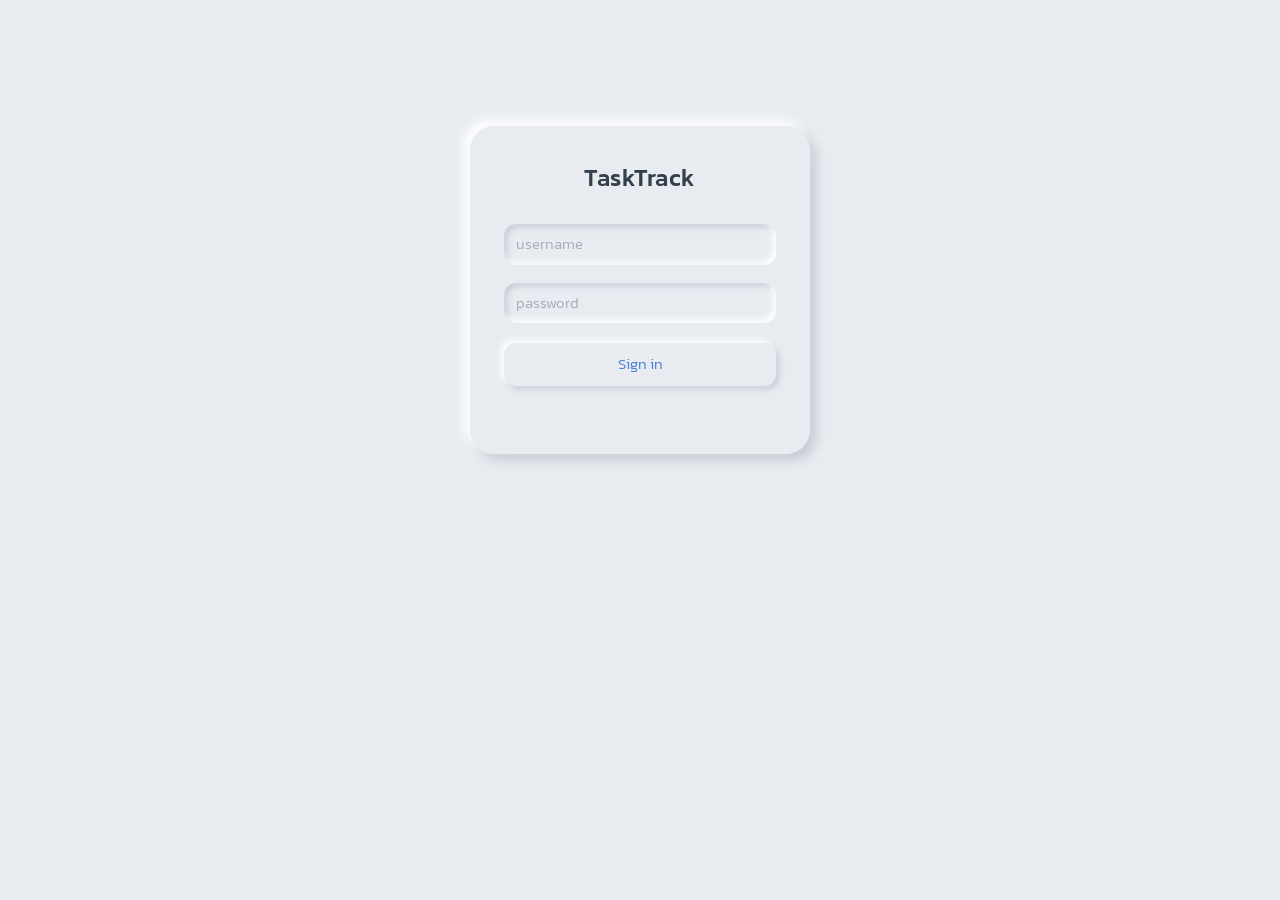
<file: index.html>
<!doctype html>
<html lang="en">
<head>
<meta charset="utf-8">
<meta name="viewport" content="width=device-width, initial-scale=1">
<title>TaskTrack — Login</title>
<link rel="preconnect" href="https://fonts.googleapis.com">
<link rel="preconnect" href="https://fonts.gstatic.com" crossorigin>
<link rel="stylesheet" href="https://fonts.googleapis.com/css2?family=Kanit:wght@300;400;500;600&display=swap">
<link rel="stylesheet" href="css/style.css">
</head>
<body>
<div class="login hidden" id="box">
  <h1>TaskTrack</h1>
  <form id="form">
    <input id="u" type="text" placeholder="username" autocomplete="username" required>
    <input id="p" type="password" placeholder="password" autocomplete="current-password" required>
    <button type="submit">Sign in</button>
  </form>
  <div id="err" class="error"></div>
</div>
<script>
async function login(u,p) {
  const r = await fetch('api/auth.php',{method:'POST',headers:{'Content-Type':'application/json'},body:JSON.stringify({username:u,password:p})});
  const d = await r.json();
  if (d.ok) location.href = 'app.html';
  else { document.getElementById('err').textContent = d.error || 'Login failed'; document.getElementById('box').classList.remove('hidden'); }
}
document.getElementById('form').onsubmit = e => { e.preventDefault(); login(document.getElementById('u').value,document.getElementById('p').value); };
// already logged in? go straight to the app instead of flashing this form
(async ()=>{
  const r = await fetch('api/auth.php'); const d = await r.json();
  if (d.ok) location.href='app.html';
  else document.getElementById('box').classList.remove('hidden');
})().catch(()=>document.getElementById('box').classList.remove('hidden'));
</script>
</body>
</html>
</file>
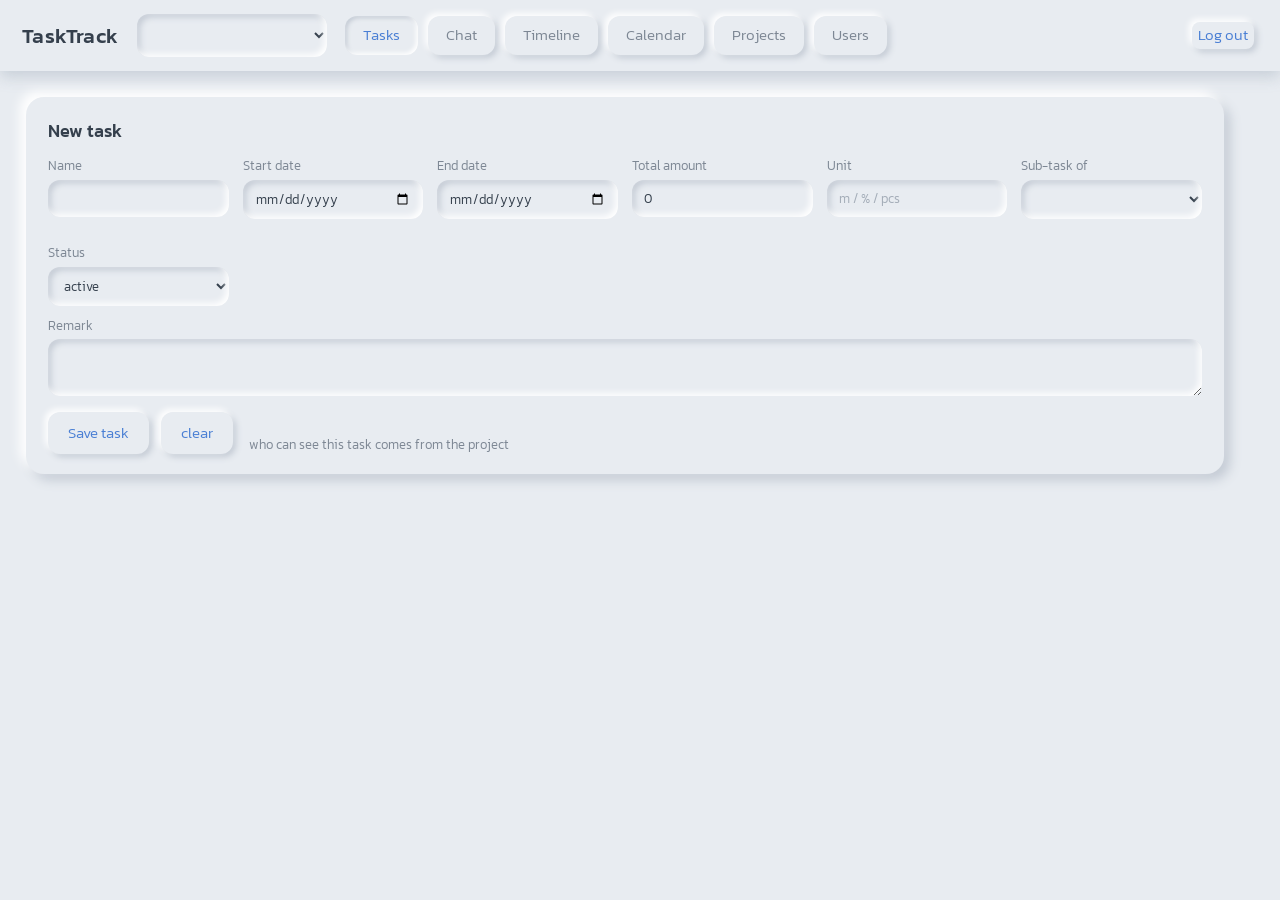
<file: app.html>
<!doctype html>
<html lang="en">
<head>
<meta charset="utf-8">
<meta name="viewport" content="width=device-width, initial-scale=1">
<title>TaskTrack</title>
<link rel="preconnect" href="https://fonts.googleapis.com">
<link rel="preconnect" href="https://fonts.gstatic.com" crossorigin>
<link rel="stylesheet" href="https://fonts.googleapis.com/css2?family=Kanit:wght@300;400;500;600&display=swap">
<link rel="stylesheet" href="css/style.css">
</head>
<body>
<header>
  <h1>TaskTrack</h1>
  <select id="project-select" title="Project"></select>
  <nav id="tabs">
    <button data-view="tasks" class="on">Tasks</button>
    <button data-view="chat">Chat</button>
    <button data-view="timeline">Timeline</button>
    <button data-view="calendar">Calendar</button>
        <button data-view="projects" class="admin-only">Projects</button>
    <button data-view="users" class="admin-only">Users</button>
  </nav>
  <span id="who"></span>
  <button id="logout" class="link">Log out</button>
</header>

<main>
  <!-- TASKS -->
  <section id="view-tasks">
    <form id="task-form" class="card write-only">
      <h2 id="task-form-title">New task</h2>
      <input type="hidden" name="id">
      <div class="grid">
        <label>Name<input name="name" required></label>
        <label>Start date<input name="start_date" type="date"></label>
        <label>End date<input name="end_date" type="date"></label>
        <label>Total amount<input name="total_amount" type="number" step="0.01" min="0" value="0"></label>
        <label>Unit<input name="unit" placeholder="m / % / pcs"></label>
        <label>Sub-task of<select name="parent_id" id="parent-select"></select></label>
        <label>Status<select name="status"><option value="active">active</option><option value="done">done</option></select></label>
      </div>
      <label>Remark<textarea name="remark" rows="2"></textarea></label>
      <div class="row">
        <button type="submit">Save task</button>
        <button type="button" id="task-reset" class="link">clear</button>
        <span class="hint">who can see this task comes from the project</span>
      </div>
    </form>

    <div id="task-list"></div>

    <div id="task-detail" class="card hidden">
      <button id="detail-close" class="link">close</button>
      <div id="detail-body"></div>
      <form id="progress-form" class="row write-only">
        <input type="hidden" name="task_id">
        <label>Done on this day<input name="done_amount" type="number" step="0.01" min="0" required></label>
        <label>Date<input name="done_date" type="date" required></label>
        <label class="grow">Remark<input name="remark"></label>
        <button type="submit">Add progress</button>
      </form>
      <label class="hint write-only">Attach documents (up to 100 MB each)<input type="file" id="task-files" multiple></label>
      <div id="task-upload" class="hint"></div>
      <div id="detail-files"></div>
    </div>
  </section>

  <!-- CHAT -->
  <section id="view-chat" class="hidden">
    <h2>Chat room</h2>
    <button id="chat-older" class="link hidden">load older messages</button>
    <div id="chat-list" class="chat-list"></div>
    <form id="chat-form" class="card">
      <textarea name="body" rows="3" placeholder="Write a message…"></textarea>
      <label class="hint">Attach files or photos (up to 100 MB each)<input type="file" id="chat-files" multiple></label>
      <div id="chat-upload" class="hint"></div>
      <div class="row">
        <button type="submit">Send</button>
        <span id="chat-msg" class="error"></span>
      </div>
    </form>
  </section>

  <!-- TIMELINE -->
  <section id="view-timeline" class="hidden">
    <h2>Timeline</h2>
    <div id="timeline"></div>
  </section>

  <!-- CALENDAR -->
  <section id="view-calendar" class="hidden">
    <div class="row">
      <button id="cal-prev">&larr;</button>
      <h2 id="cal-title"></h2>
      <button id="cal-next">&rarr;</button>
    </div>
    <div id="calendar"></div>
  </section>


  <!-- PROJECTS -->
  <section id="view-projects" class="hidden">
    <h2>Projects</h2>
    <form id="project-form" class="card">
      <h3 id="project-form-title">New project</h3>
      <input type="hidden" name="id">
      <div class="grid">
        <label>Name<input name="name" required></label>
        <label>Status<select name="status"><option value="active">active</option><option value="archived">archived</option></select></label>
      </div>
      <label>Remark<textarea name="remark" rows="2"></textarea></label>
      <label>Visible to these users</label>
      <div id="project-user-list" class="check-list"></div>
      <p class="hint">Admins always see every project. Pick the people who should see this one.</p>
      <div class="row">
        <button type="submit">Save project</button>
        <button type="button" id="project-reset" class="link">clear</button>
        <span id="project-msg" class="error"></span>
      </div>
    </form>
    <div id="project-list"></div>
  </section>

  <!-- USERS -->
  <section id="view-users" class="hidden">
    <h2>Users</h2>
    <form id="user-form" class="card row">
      <input name="username" placeholder="username" required>
      <input name="password" type="password" placeholder="password">
      <select name="role"><option value="user">user</option><option value="worker">worker</option><option value="admin">admin</option></select>
      <button type="submit">Add</button>
      <span id="user-msg" class="error"></span>
    </form>
    <div id="user-list"></div>
  </section>
</main>

<script src="js/app.js"></script>
</body>
</html>
</file>
<file: css/style.css>
:root {
  --bg: #e8ecf1;
  --light: #ffffff;
  --dark: #c3cad4;
  --ink: #35404d;
  --muted: #7d8794;
  --accent: #4a7fd4;
  --green: #2f9d55;
  --green-lt: #4fc27c;
  --red: #c0392b;
  --raised: -6px -6px 12px var(--light), 6px 6px 12px var(--dark);
  --raised-sm: -3px -3px 6px var(--light), 3px 3px 6px var(--dark);
  --inset: inset -3px -3px 6px var(--light), inset 3px 3px 6px var(--dark);
  --inset-sm: inset -2px -2px 4px var(--light), inset 2px 2px 4px var(--dark);
}
* { box-sizing: border-box; }
body { margin: 0; background: var(--bg); color: var(--ink); font: 300 15px/1.5 'Kanit', system-ui, "Segoe UI", sans-serif; }
h1, h2, h3, b, th, .num { font-weight: 500; }

/* ---------- raised / inset primitives ---------- */
.raised { background: var(--bg); border-radius: 14px; box-shadow: var(--raised); }
.inset { background: var(--bg); border-radius: 12px; box-shadow: var(--inset); }

/* ---------- header ---------- */
header {
  display: flex; gap: 18px; align-items: center; padding: 14px 22px; flex-wrap: wrap;
  background: var(--bg); box-shadow: 0 6px 14px rgba(120, 135, 155, .28); position: sticky; top: 0; z-index: 5;
}
header h1 { font-size: 21px; margin: 0; letter-spacing: .4px; color: var(--ink); }
nav { display: flex; gap: 10px; flex: 1; }
nav button {
  border: none; background: var(--bg); color: var(--muted); padding: 8px 18px;
  border-radius: 12px; font: inherit; cursor: pointer; box-shadow: var(--raised-sm); transition: color .15s, box-shadow .15s;
}
nav button:hover { color: var(--ink); }
nav button.on { box-shadow: var(--inset-sm); color: var(--accent); }
#who { color: var(--muted); font-size: 14px; }

main { padding: 26px; max-width: 1250px; }
h2 { font-size: 18px; margin: 0 0 12px; }
h3 { font-size: 15px; margin: 26px 0 10px; color: var(--muted); font-weight: 400; }
.hidden { display: none !important; }
.hint { color: var(--muted); font-size: 13px; font-weight: 300; }
.error { color: #c0392b; font-size: 14px; min-height: 20px; }

.tag { font-size: 11px; background: var(--bg); color: var(--muted); padding: 2px 8px; border-radius: 10px; box-shadow: var(--inset-sm); }
.chip { font-size: 11px; color: var(--accent); background: var(--bg); padding: 1px 7px; border-radius: 9px; box-shadow: var(--raised-sm); }

button.link {
  border: none; background: none; color: var(--accent); cursor: pointer; font: inherit;
  padding: 2px 6px; border-radius: 8px; box-shadow: var(--raised-sm); margin-right: 4px;
}
button.link:hover { box-shadow: var(--inset-sm); }
button.link:empty { display: none; }

/* ---------- forms ---------- */
.card { background: var(--bg); border-radius: 18px; box-shadow: var(--raised); padding: 20px 22px; margin-bottom: 24px; }
label { display: block; font-size: 13px; color: var(--muted); margin-bottom: 10px; }
label.inline { display: inline-block; margin: 0 12px 0 0; }
label.grow { flex: 1; }
input, select, textarea {
  width: 100%; padding: 9px 12px; border: none; border-radius: 12px; font: inherit; color: var(--ink);
  background: var(--bg); box-shadow: var(--inset); margin-top: 4px;
}
input::placeholder, textarea::placeholder { color: #a4adb8; }
input:focus, select:focus, textarea:focus { outline: none; box-shadow: var(--inset), 0 0 0 2px rgba(74, 127, 212, .35); }
select[multiple] { padding: 6px; }
select option { background: var(--bg); color: var(--ink); }
input[type=checkbox] { width: auto; margin: 0; box-shadow: var(--inset-sm); accent-color: var(--accent); }
.grid { display: grid; grid-template-columns: repeat(auto-fit, minmax(170px, 1fr)); gap: 14px; }
.row { display: flex; gap: 12px; align-items: flex-end; flex-wrap: wrap; }
.row button, .login button {
  border: none; border-radius: 12px; padding: 10px 20px; background: var(--bg); color: var(--accent);
  font: inherit; cursor: pointer; box-shadow: var(--raised-sm);
}
.row button:hover, .login button:hover { box-shadow: var(--inset-sm); }
.row button:active, .login button:active { box-shadow: var(--inset); }
.row button.link { background: none; box-shadow: var(--raised-sm); }
input[type=file] { padding: 7px 10px; border-radius: 12px; box-shadow: var(--inset); }
form.row label { flex: 0 0 auto; }

/* the detail card is the read-and-report surface, so its form text runs larger than the surrounding chrome */
#task-detail label { font-size: 15px; color: var(--ink); font-weight: 400; }
#task-detail input, #task-detail select, #task-detail textarea { font-size: 16px; padding: 11px 14px; }
#task-detail .hint { font-size: 14px; }
#task-detail button { font-size: 15px; }
#task-detail table { font-size: 15px; }
#task-detail th { font-size: 13px; }

/* who-can-see-this-project: a checkbox per account */
.check-list {
  display: grid; grid-template-columns: repeat(auto-fill, minmax(170px, 1fr)); gap: 8px 14px;
  margin: 4px 0 12px; padding: 10px 12px; border-radius: 12px; box-shadow: var(--inset);
}
.check-list .pick {
  display: flex; align-items: center; gap: 8px; margin: 0; font-size: 14px; color: var(--ink);
}
.check-list .pick input[type=checkbox] { width: 18px; height: 18px; flex: 0 0 auto; }
.check-list .pick .tag { margin-left: auto; }

/* ---------- table ---------- */
table {
  width: 100%; border-collapse: separate; border-spacing: 0 8px; background: var(--bg);
  border-radius: 16px; box-shadow: var(--raised); padding: 6px 10px; margin-bottom: 8px;
}
th, td { text-align: left; padding: 9px 12px; }
th { font-size: 12px; color: var(--muted); text-transform: uppercase; letter-spacing: .4px; }
th:first-child { border-radius: 10px 0 0 10px; }
th:last-child { border-radius: 0 10px 10px 0; }
td { font-weight: 300; }
td.num, th.num { text-align: right; font-variant-numeric: tabular-nums; }
tbody tr { background: var(--bg); }
tbody tr:hover { box-shadow: var(--inset-sm); }
tbody tr td:first-child { border-radius: 10px 0 0 10px; }
tbody tr td:last-child { border-radius: 0 10px 10px 0; }

/* progress indicators: green means done */
.bar { background: var(--bg); border-radius: 7px; height: 11px; box-shadow: var(--inset-sm); overflow: hidden; }
.bar i { display: block; height: 100%; border-radius: 7px; background: linear-gradient(90deg, var(--accent), var(--green-lt)); }

/* ---------- timeline ---------- */
.tl-row {
  display: flex; align-items: center; gap: 12px; background: var(--bg); border-radius: 12px;
  margin-bottom: 6px; padding: 2px 0; cursor: pointer; box-shadow: var(--raised-sm);
}
.tl-row:hover { box-shadow: var(--inset-sm); }
.tl-name { width: 240px; min-width: 240px; padding: 9px 12px; font-size: 14px; overflow: hidden; text-overflow: ellipsis; white-space: nowrap; }
.tl-track { position: relative; flex: 1; height: 34px; }
.tl-bar { position: absolute; top: 10px; height: 15px; background: var(--bg); border-radius: 8px; overflow: hidden; box-shadow: var(--inset-sm); }
.tl-bar i { display: block; height: 100%; background: linear-gradient(90deg, var(--accent), var(--green-lt)); }
.tl-bar.full { box-shadow: var(--inset-sm), 0 0 0 2px rgba(47, 157, 85, .55); }
.tl-bar.full i { background: var(--green); }
.tl-today { position: absolute; top: 0; bottom: 0; width: 2px; background: var(--accent); border-radius: 2px; }
.tl-mark { position: absolute; top: 0; font-size: 11px; color: var(--muted); transform: translateX(-50%); padding-left: 4px; height: 100%; box-shadow: inset -1px 0 0 var(--dark); }
.tl-legend { display: flex; gap: 12px; align-items: center; color: var(--muted); margin-bottom: 8px; }

/* ---------- calendar ---------- */
.cal-grid { display: grid; grid-template-columns: repeat(7, 1fr); gap: 10px; }
.cal-h { text-align: center; padding: 6px; font-size: 12px; color: var(--muted); text-transform: uppercase; letter-spacing: .5px; }
.cal-cell {
  background: var(--bg); border-radius: 12px; min-height: 96px; padding: 8px; font-size: 13px;
  cursor: pointer; box-shadow: var(--raised-sm); overflow: hidden;
}
.cal-cell:hover { box-shadow: var(--inset-sm); }
.cal-cell.pad { box-shadow: none; background: transparent; cursor: default; }
.cal-cell.now { box-shadow: var(--inset-sm), 0 0 0 2px rgba(74, 127, 212, .5); }
.cal-ev {
  background: var(--bg); border-radius: 8px; padding: 2px 6px; margin-top: 4px; font-size: 12px;
  box-shadow: var(--raised-sm); white-space: nowrap; overflow: hidden; text-overflow: ellipsis;
}
/* the task's own start / end rows: bold, and the whole line carries the colour */
.cal-mark { font-weight: 600; }
.cal-mark.cal-start { color: var(--green); }
.cal-mark.cal-end { color: var(--red); }
/* start / end markers, coloured by which end of the task they are */
/* ---------- chat ---------- */
.pill { font-size: 13px; color: var(--accent); background: var(--bg); padding: 5px 14px; border-radius: 12px; box-shadow: var(--raised-sm); }
#project-select { width: auto; min-width: 190px; margin: 0; }
.chat-list { display: flex; flex-direction: column; gap: 14px; margin-bottom: 18px; }
.chat-msg {
  background: var(--bg); border-radius: 16px; box-shadow: var(--raised); padding: 12px 16px;
  align-self: flex-start; max-width: 78%; width: fit-content;
}
.chat-msg.mine { align-self: flex-end; box-shadow: var(--inset-sm), 0 0 0 1px rgba(74, 127, 212, .25); }
.chat-head { display: flex; align-items: center; gap: 10px; margin-bottom: 6px; font-size: 13px; }
.chat-body { white-space: pre-wrap; word-break: break-word; }
.chat-imgs { display: flex; flex-wrap: wrap; gap: 8px; margin-top: 8px; }
.chat-imgs a { box-shadow: var(--raised-sm); border-radius: 10px; overflow: hidden; display: block; }
.chat-imgs img { display: block; width: 128px; height: 128px; object-fit: cover; }
.chat-files { display: flex; flex-wrap: wrap; gap: 8px; margin-top: 8px; }
.chat-files a { text-decoration: none; }
#chat-form textarea { margin-bottom: 10px; }
#chat-form label { margin-bottom: 6px; }

/* ---------- login ---------- */
.login { max-width: 340px; margin: 14vh auto; background: var(--bg); border-radius: 24px; box-shadow: var(--raised); padding: 34px; }
.login h1 { text-align: center; font-size: 24px; margin: 0 0 24px; letter-spacing: .5px; }
.login input { margin-bottom: 14px; }
.login button { width: 100%; margin-top: 6px; }
.login .error { margin-top: 14px; text-align: center; }

@media (max-width: 700px) {
  .tl-name { width: 120px; min-width: 120px; }
  main { padding: 14px; }
  .cal-grid { gap: 6px; }
}
</file>
